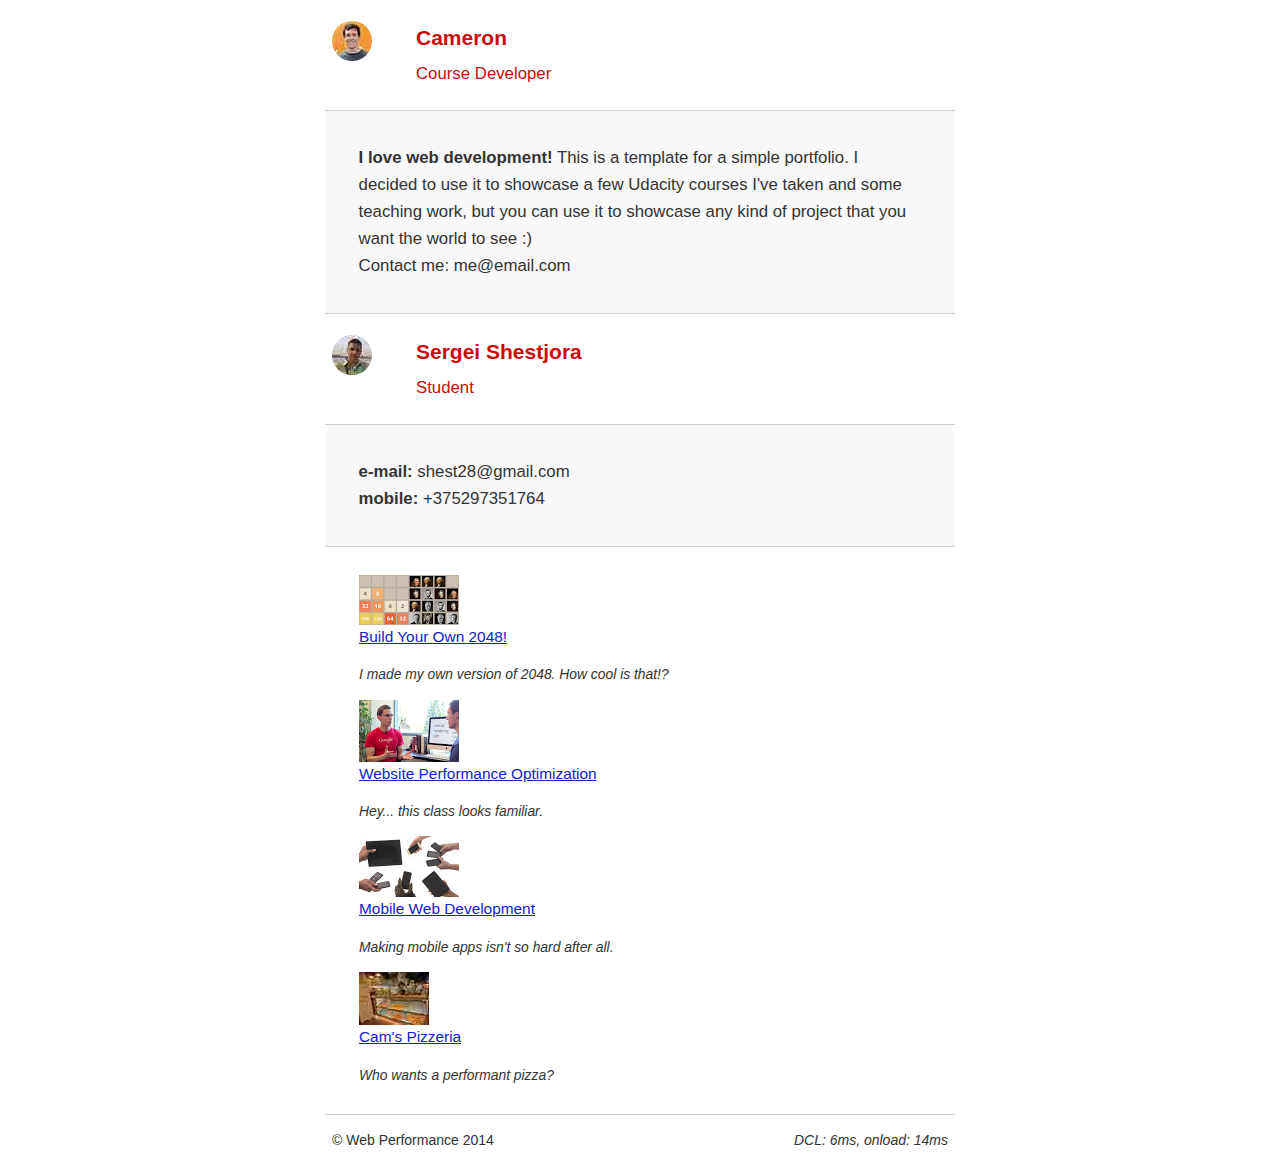
<file: index.html>
<?php
    header("Cache-Control: public, max-age=315360000");
    header("Expires: Mon, 01 Jul 2019 00:00:00");
?>
<!DOCTYPE html>
<html lang="en" manifest="manifest.cache">
  <head>
    <meta charset="utf-8">
    <meta name="viewport" content="width=device-width, initial-scale=1">
    <meta name="description" content="This page contains information about the creator">
    <meta name="author" content="SERGEI SHESTJORA">
	<meta http-equiv="last-modified" content="Sun, 10 Feb 2013 14:00:46 GMT " />
	<meta http-equiv="cache-control" content="public" />
	<meta http-equiv="Expires" content="6000" />
	<meta http-equiv="Cache-Control" content="max-age=347000">
	
    <title>Cameron Pittman: Portfolio</title>

    <link href="//fonts.googleapis.com/css?family=Open+Sans:400,700" rel="preload" as="font">	
	<style>
		@media print {
		  * { background: transparent !important; color: black !important; text-shadow: none !important; filter:none !important; -ms-filter: none !important; }
		  a, a:visited { color: #444 !important; text-decoration: underline; }
		  a[href]:after { content: " (" attr(href) ")"; }
		  tr, img { page-break-inside: avoid; }
		  img { max-width: 100% !important; }
		  @page { margin: 0.5cm; }
		  p, h2, h3 { orphans: 3; widows: 3; }
		  h2, h3{ page-break-after: avoid; }
		}
	</style>
	<style>
		html {
		  font-size: 100%;
		  overflow-y: scroll;
		  -webkit-tap-highlight-color: rgba(0,0,0,0);
		  -ms-text-size-adjust: 100%;
		  -webkit-text-size-adjust: none;
		}
		body { margin: 0; font-size: 14px; line-height: 1.61; font-weight: 400; }
		body, button, input, select, textarea { font-family: 'Open Sans', sans-serif; color: #333; }

		a { color: #12C; }
		a:visited { color: #61C; }
		a:focus { outline: thin dotted; }
		a:hover, a:active { color: #c00; outline: 0; }

		b, strong { font-weight: bold; }
		pre, code { font-family: monospace, monospace; font-size: 1em; }
		ul, ol { margin: 1em 0; padding: 0 0 0 20px; }
		img { border: 0; max-width: 100%; }

		body { background: #fff; }
		header, footer, .container { max-width: 45em; margin: 0 auto; }

		header { padding: 0 0.5em; color: #C90B0B; }
		header img { border-radius: 40px; float: left; }
		header p { font-size:1.5em; font-weight: bold; padding-left: 4em;}
		header p span { font-size: 0.8em; font-weight: normal;}

		.hero { padding: 2em; background-color: #f8f8f8; font-size:1.2em;
		  border-bottom: 1px solid #ccc;
		  border-top: 1px solid #ccc;
		}

		.content { padding: 1em 1em; }
		.content li { list-style-type: none; font-size: 1.1em;}
		li img { float:left; padding-right: 1em; }
		li p { font-size: 0.9em; font-style: italic; }

		footer {
		  padding: 0 0.5em;
		  border-top: 1px solid #ccc;
		}
		footer span { float: right; font-style: italic; }

		/* Smartphones (portrait) */
		@media only screen and (max-width: 480px) {
		  body { font-size: 12px;}
		  header p { padding-left: 4.5em;}
		}
		
		.photo {
			width: 40px;
			height: 40px;
			border-radius: 40px;
			float: left;
			background: url("sprites.png") -130px -92px;
		}
		
		.profilepic {
			width: 40px;
			height: 40px;
			border-radius: 40px;
			float: left;
			background: url("sprites.png") -190px -92px;
		}
		
		.title2048 {
			width: 100px; height: 50px;
			background: url('sprites.png') -10px -92px;
		}
		
		.webperf {
			width: 100px; height: 62px;
			background: url('sprites.png') -10px -10px;
		}
		
		.mobile {
			width: 100px; height: 61px;
			background: url('sprites.png') -130px -10px;
		}	
		
		.pizzeria {
			width: 70px; height: 53px;
			background: url('sprites.png') -10px -162px;
		}
	</style>
  </head>
  <body>
	<div class="container">
	  <header>
		<a href="/"><div class="profilepic"></div></a>
        <p>Cameron <br><span>Course Developer</span></p>
      </header>
      <div class="hero">
        <strong>I love web development!</strong> This is a template for a simple portfolio. I decided to use it to showcase a few Udacity courses I've taken and some teaching work, but you can use it to showcase any kind of project that you want the world to see :) <br> Contact me: me@email.com
      </div>  
      <header>
	    <a href="/"><div class="photo"></div></a>
        <p>Sergei Shestjora<br><span>Student</span></p>
      </header>
      <div class="hero">
        <strong>e-mail:</strong> shest28@gmail.com<br>
		<strong>mobile:</strong> +375297351764
      </div>
      <div class="content">
        <ul>
          <li>
			<div class="title2048"></div>
            <a href="project-2048.html">Build Your Own 2048!</a>
            <p>I made my own version of 2048. How cool is that!?</p>
          </li>

          <li>
			<div class="webperf"></div>
            <a href="project-webperf.html">Website Performance Optimization</a>
            <p>Hey... this class looks familiar.</p>
          </li>

          <li>
			<div class="mobile"></div>
            <a href="project-mobile.html">Mobile Web Development</a>
            <p>Making mobile apps isn't so hard after all.</p>
          </li>

          <li>
			<div class="pizzeria"></div>
            <a href="views/pizza.html">Cam's Pizzeria</a>
            <p>Who wants a performant pizza?</p>
          </li>
        </ul>
      </div>

      <footer>
        <p>&copy; Web Performance 2014 <span id="crp-stats"></span></p>
      </footer>
    </div>
    <script async src="https://www.google-analytics.com/analytics.js"></script> 
    <script async>
		// Measuring the Critical Rendering Path with Navigation Timing
		// https://developers.google.com/web/fundamentals/performance/critical-rendering-path/measure-crp

		function logCRP() {
		  var t = window.performance.timing,
			dcl = t.domContentLoadedEventStart - t.domLoading,
			complete = t.domComplete - t.domLoading;
		  var stats = document.getElementById("crp-stats");
		  stats.textContent = 'DCL: ' + dcl + 'ms, onload: ' + complete + 'ms';
		}

		window.addEventListener("load", function(event) {
		  logCRP();
		});
	</script>
  </body>

</html>
</file>
